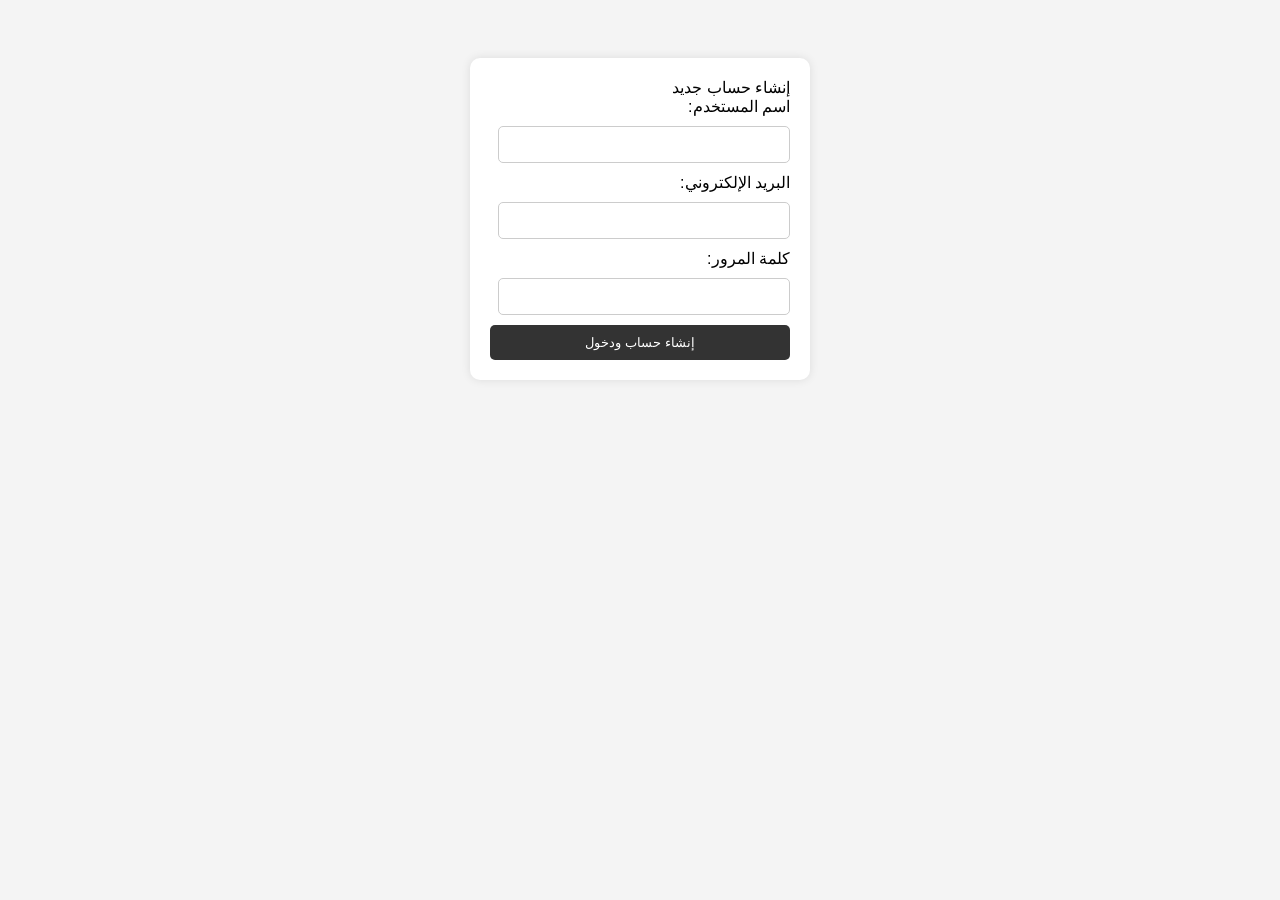
<file: index.html>
<!DOCTYPE html>
<html dir="rtl">
<head>
    <meta charset="UTF-8">
    <title>تسجيل الدخول - نظام POS</title>
    <style>
        body { font-family: sans-serif; display: flex; justify-content: center; padding-top: 50px; background-color: #f4f4f4; }
        .card { background: white; padding: 20px; border-radius: 10px; box-shadow: 0 0 10px rgba(0,0,0,0.1); width: 300px; }
        input { width: 90%; padding: 10px; margin: 10px 0; border: 1px solid #ccc; border-radius: 5px; }
        button { width: 100%; padding: 10px; background: #333; color: white; border: none; border-radius: 5px; cursor: pointer; }
    </style>
</head>
<body>
<div class="card"
    <h2>إنشاء حساب جديد</h2>
    <form action="dashboard.html" method="GET">
        <label>اسم المستخدم:</label>
        <input type="text" required>
        
        <label>البريد الإلكتروني:</label>
        <input type="email" required>
        
        <label>كلمة المرور:</label>
        <input type="password" required>
        
        <button type="submit">إنشاء حساب ودخول</button>
    </form>
</div>
</body>
</html>
</file>
